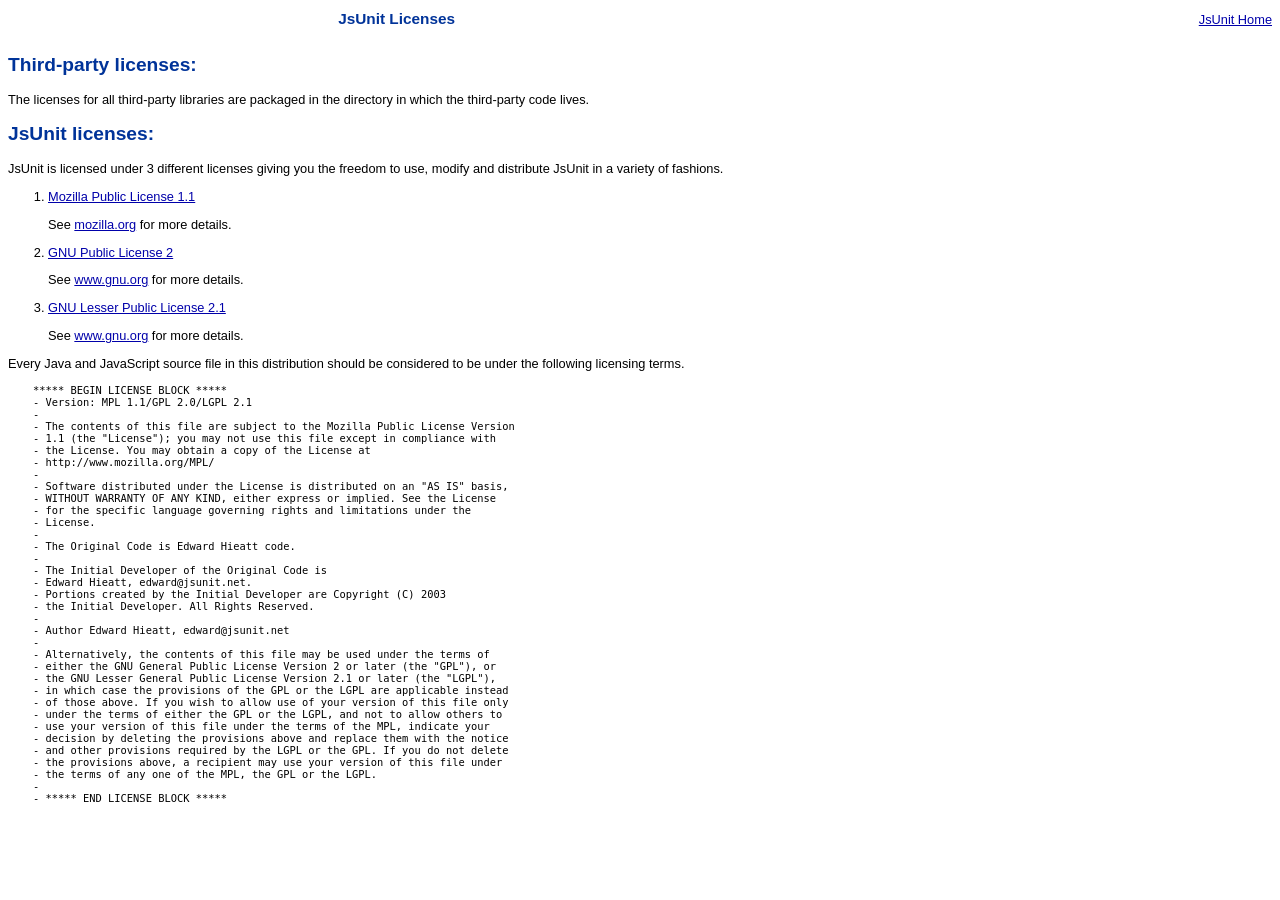
<file: jsunit/licenses/index.html>
<!DOCTYPE HTML PUBLIC "-//W3C//DTD HTML 4.01 Transitional//EN" "http://www.w3.org/TR/html4/loose.dtd">
<html>
<!-- JsUnit -->
<!-- ***** BEGIN LICENSE BLOCK *****
   - Version: MPL 1.1/GPL 2.0/LGPL 2.1
   -
   - The contents of this file are subject to the Mozilla Public License Version
   - 1.1 (the "License"); you may not use this file except in compliance with
   - the License. You may obtain a copy of the License at
   - http://www.mozilla.org/MPL/
   -
   - Software distributed under the License is distributed on an "AS IS" basis,
   - WITHOUT WARRANTY OF ANY KIND, either express or implied. See the License
   - for the specific language governing rights and limitations under the
   - License.
   -
   - The Original Code is Edward Hieatt code.
   -
   - The Initial Developer of the Original Code is
   - Edward Hieatt, edward@jsunit.net.
   - Portions created by the Initial Developer are Copyright (C) 2001
   - the Initial Developer. All Rights Reserved.
   -
   - Contributor(s):
   - Edward Hieatt, edward@jsunit.net (original author)
   - Bob Clary, bc@bclary.comn
   -
   - Alternatively, the contents of this file may be used under the terms of
   - either the GNU General Public License Version 2 or later (the "GPL"), or
   - the GNU Lesser General Public License Version 2.1 or later (the "LGPL"),
   - in which case the provisions of the GPL or the LGPL are applicable instead
   - of those above. If you wish to allow use of your version of this file only
   - under the terms of either the GPL or the LGPL, and not to allow others to
   - use your version of this file under the terms of the MPL, indicate your
   - decision by deleting the provisions above and replace them with the notice
   - and other provisions required by the LGPL or the GPL. If you do not delete
   - the provisions above, a recipient may use your version of this file under
   - the terms of any one of the MPL, the GPL or the LGPL.
   -
   - ***** END LICENSE BLOCK ***** -->

<head>
    <meta http-equiv="Content-Type" content="text/html; charset=UTF-8">
    <title>Licensing</title>
    <link rel="stylesheet" type="text/css" href="../app/css/jsUnitStyle.css">
</head>

<body>
<table width="100%" cellpadding="0" cellspacing="0" border="0" summary="jsUnit Information">
    <tr>
        <th align="center"><h1>JsUnit Licenses</h1></th>

        <td align="right">
            <a href="http://www.jsunit.net/" target="_blank">JsUnit Home</a>
        </td>
    </tr>
</table>

<h2>Third-party licenses:</h2>
<p>
    The licenses for all third-party libraries are packaged in the directory in which the third-party code lives.
</p>

<h2>JsUnit licenses:</h2>
<p>
    JsUnit is licensed under 3 different licenses giving you the freedom
    to use, modify and distribute JsUnit in a variety of fashions.
</p>

<ol>
    <li>
        <p><a href="MPL-1.1.txt">Mozilla Public License 1.1</a></p>

        <p>See <a href="http://www.mozilla.org/MPL/">mozilla.org</a>
            for more details.</p>
    </li>

    <li>
        <p><a href="gpl-2.txt">GNU Public License 2</a></p>

        <p>See <a href="http://www.gnu.org/licenses/licenses.html">www.gnu.org</a>
            for more details.</p>
    </li>

    <li>
        <p><a href="lgpl-2.1.txt">GNU Lesser Public License 2.1</a></p>

        <p>See <a href="http://www.gnu.org/licenses/licenses.html">www.gnu.org</a>
            for more details.</p>
    </li>
</ol>

<p>
    Every Java and JavaScript source file in this distribution should be considered to be under the following licensing
    terms.
</p>

<pre>
    ***** BEGIN LICENSE BLOCK *****
    - Version: MPL 1.1/GPL 2.0/LGPL 2.1
    -
    - The contents of this file are subject to the Mozilla Public License Version
    - 1.1 (the "License"); you may not use this file except in compliance with
    - the License. You may obtain a copy of the License at
    - http://www.mozilla.org/MPL/
    -
    - Software distributed under the License is distributed on an "AS IS" basis,
    - WITHOUT WARRANTY OF ANY KIND, either express or implied. See the License
    - for the specific language governing rights and limitations under the
    - License.
    -
    - The Original Code is Edward Hieatt code.
    -
    - The Initial Developer of the Original Code is
    - Edward Hieatt, edward@jsunit.net.
    - Portions created by the Initial Developer are Copyright (C) 2003
    - the Initial Developer. All Rights Reserved.
    -
    - Author Edward Hieatt, edward@jsunit.net
    -
    - Alternatively, the contents of this file may be used under the terms of
    - either the GNU General Public License Version 2 or later (the "GPL"), or
    - the GNU Lesser General Public License Version 2.1 or later (the "LGPL"),
    - in which case the provisions of the GPL or the LGPL are applicable instead
    - of those above. If you wish to allow use of your version of this file only
    - under the terms of either the GPL or the LGPL, and not to allow others to
    - use your version of this file under the terms of the MPL, indicate your
    - decision by deleting the provisions above and replace them with the notice
    - and other provisions required by the LGPL or the GPL. If you do not delete
    - the provisions above, a recipient may use your version of this file under
    - the terms of any one of the MPL, the GPL or the LGPL.
    -
    - ***** END LICENSE BLOCK *****
</pre>

</body>
</html>
</file>
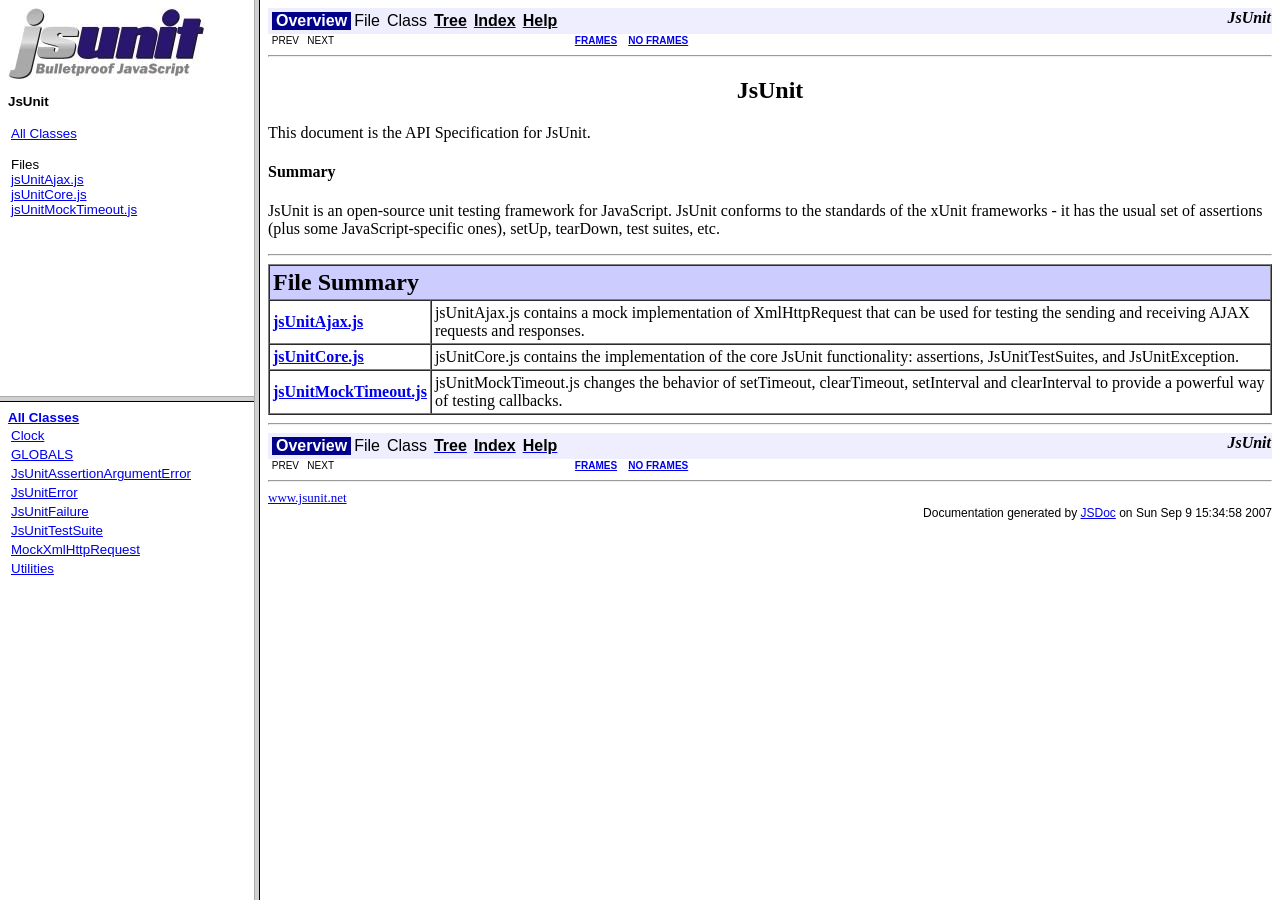
<file: jsunit/doc/js_docs_out/index.html>
<!DOCTYPE HTML PUBLIC "-//W3C//DTD HTML 4.0 Transitional//EN""http://www.w3.org/TR/REC-html40/loose.dtd">
<HTML>
<HEAD>
<TITLE>
Generated Javascript Documentation 
</TITLE>
</HEAD>
<FRAMESET cols="20%,80%">

<FRAMESET rows="40%,50%">
<FRAME src="overview-frame.html" name="overviewFrame">

<FRAME src="allclasses-frame.html" name="packageFrame">

</FRAMESET>

<FRAME src="overview-summary.html" name="classFrame">
</FRAMESET>
<NOFRAMES>
<H2>
Frame Alert</H2>

<P>
This document is designed to be viewed using the frames feature. If you see this message, you are using a non-frame-capable web client.
<BR>
Link to <A HREF="allclasses-frame.html">Non-frame version.</A></NOFRAMES>
</HTML>
</file>
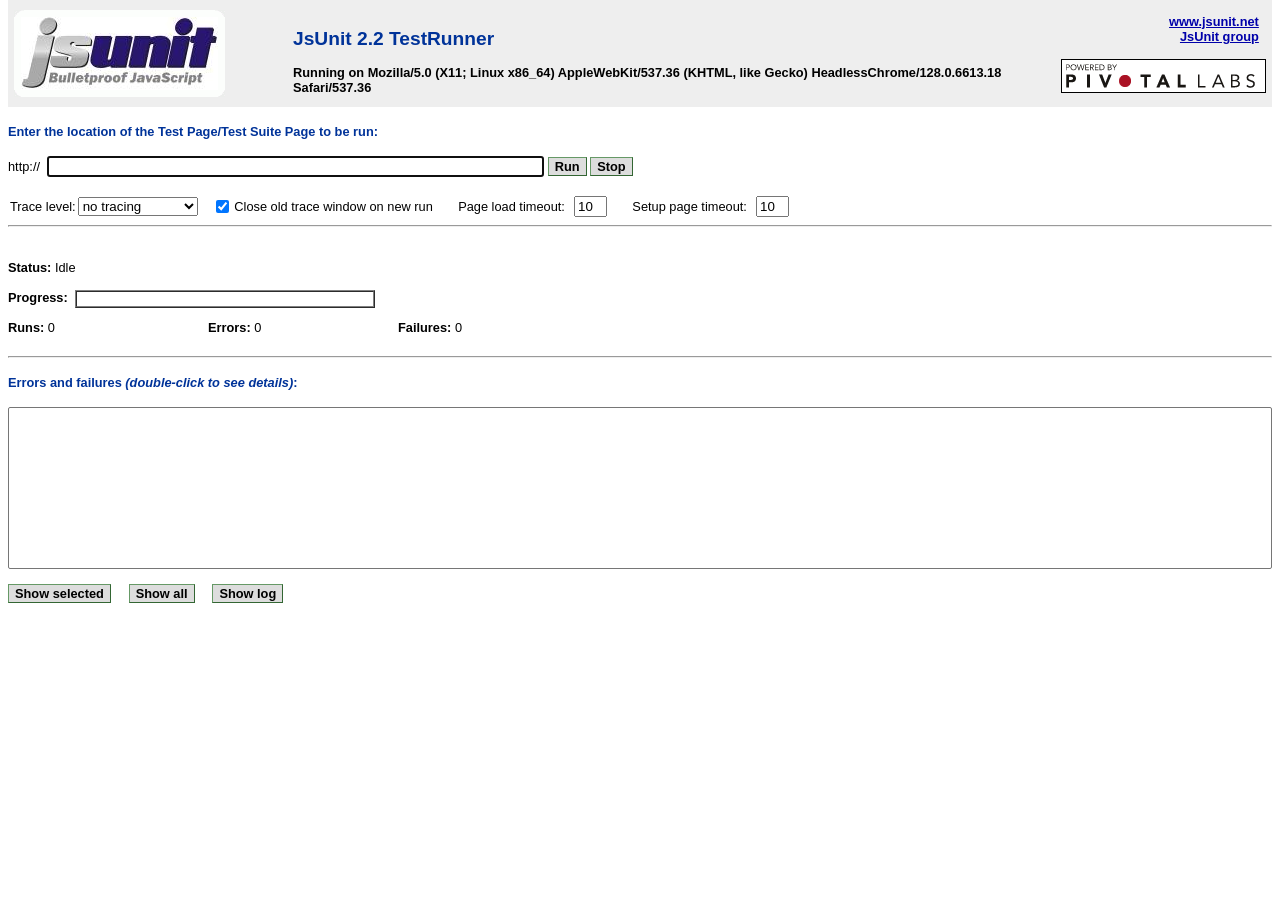
<file: jsunit/testRunner.html>
<!DOCTYPE HTML PUBLIC "-//W3C//DTD HTML 4.01 Frameset//EN" "http://www.w3.org/TR/html4/frameset.dtd">
<html>

<head>
<meta http-equiv="Content-Type" content="text/html; charset=UTF-8">
<title>JsUnit Test Runner</title>
<script language="JavaScript" type="text/javascript" src="app/jsUnitCore.js"></script>
<script language="JavaScript" type="text/javascript" src="app/jsUnitTestManager.js"></script>
<script language="JavaScript" type="text/javascript" src="app/BaseUiManager.js"></script>
<script language="JavaScript" type="text/javascript" src="app/ClassicUiManager.js"></script>
<script language="JavaScript" type="text/javascript" src="app/ModernUiManager.js"></script>
<script language="JavaScript" type="text/javascript" src="app/jsUnitParams.js"></script>
<script language="JavaScript" type="text/javascript" src="app/jsUnitTracer.js"></script>
<script language="JavaScript" type="text/javascript">

    var params = new JsUnit.Params(document.location.search);
    var testManager;
    var tracer;

    function resetTestManager() {
        testManager = new JsUnitTestManager(params);
        tracer = new JsUnitTracer(testManager, params);
    }

    resetTestManager();

    function onLoadHandler() {
        testManager.onLoad();
        testManager.maybeRun();
    }

    function startTests() {
        testManager.kickOffTests();
    }

    function stopTests() {
        testManager.abort();
        resetTestManager();
        testManager.onLoad();
    }

    var uiFrameUrl = testManager.getUiFrameUrl();

    document.open();
    document.write(
            '<frameset id="testRunnerFrameset" rows="*,0,0,0" border="0" onload="onLoadHandler()">' + "\n" +
            '    <frame frameborder="0" name="mainFrame" src="' + uiFrameUrl + '">' + "\n" +
            '    <frame frameborder="0" name="mainResults" src="./app/main-results.html">' + "\n" +
            '    <frame frameborder="0" name="documentLoader" src="./app/main-loader.html">' + "\n" +
            '    <frame frameborder="0" name="testContainer" src="./app/testContainer.html">' + "\n" +
            '    <noframes>' + "\n" +
            '        <body>' + "\n" +
            '        <p>Sorry, JsUnit requires support for frames.</p>' + "\n" +
            '        </body>' + "\n" +
            '    </noframes>' + "\n" +
            '</frameset>'
    );
    document.close();

</script>
</head>

<body>
<noscript>Sorry, JsUnit requires JavaScript.</noscript>
</body>

</html>
</file>
<file: jsunit/app/css/jsUnitStyle.css>
body {
    margin-top: 0;
    margin-bottom: 0;
    font-family: Trebuchet MS, Verdana, Arial, Sans-serif;
    color: #000;
    font-size: 0.8em;
}

.button {
    color: #000000;
    font-family: 'trebuchet ms', helvetica, sans-serif;
    font-size: 100%;
    font-weight: bold;
    background-color: #dddddd;
    border: 1px solid;
    border-top-color: #696;
    border-left-color: #696;
    border-right-color: #363;
    border-bottom-color: #363;
}

table {
    font-size: 1em;
}

a:link, a:visited {
    color: #0000AA;
    text-decoration: underline;
}

a:hover {
    color: #810;
    text-decoration: underline;
}

h1 {
    font-size: 1.2em;
    font-weight: bold;
    color: #039;
    font-family: Trebuchet MS, Verdana, Arial, Helvetica, sans-serif;
}

h2 {
    font-weight: bold;
    color: #039;
    font-family: Trebuchet MS, Verdana, Arial, Helvetica, sans-serif;
}

h3 {
    font-weight: bold;
    color: #039;
    text-decoration: underline;
    font-family: Trebuchet MS, Verdana, Arial, Helvetica, sans-serif;
}

h4 {
    color: #039;
    font-family: Trebuchet MS, Verdana, Arial, Helvetica, sans-serif;
    font-size: 1em;
}

.jsUnitTestResultSuccess {
    color: #000;
}

.jsUnitTestResultNotSuccess {
    color: #F00;
}

.rb0roundbox {
    background: url( ../images/nt0.gif ) repeat;
}

.rb0top div {
    background: url( ../images/tl0.gif ) no-repeat top left;
}

.rb0top {
    background: url( ../images/tr0.gif ) no-repeat top right;
}

.rb0bot div {
    background: url( ../images/bl0.gif ) no-repeat bottom left;
}

.rb0bot {
    background: url( ../images/br0.gif ) no-repeat bottom right;
}

.rb0top div, .rb0top, .rb0bot div, .rb0bot {
    width: 100%;
    height: 7px;
    font-size: 1px;
}

.rb0content {
    margin: 0 7px;
}

.rb0roundbox {
    width: 100%;
    margin: 4px auto;
}
</file>
